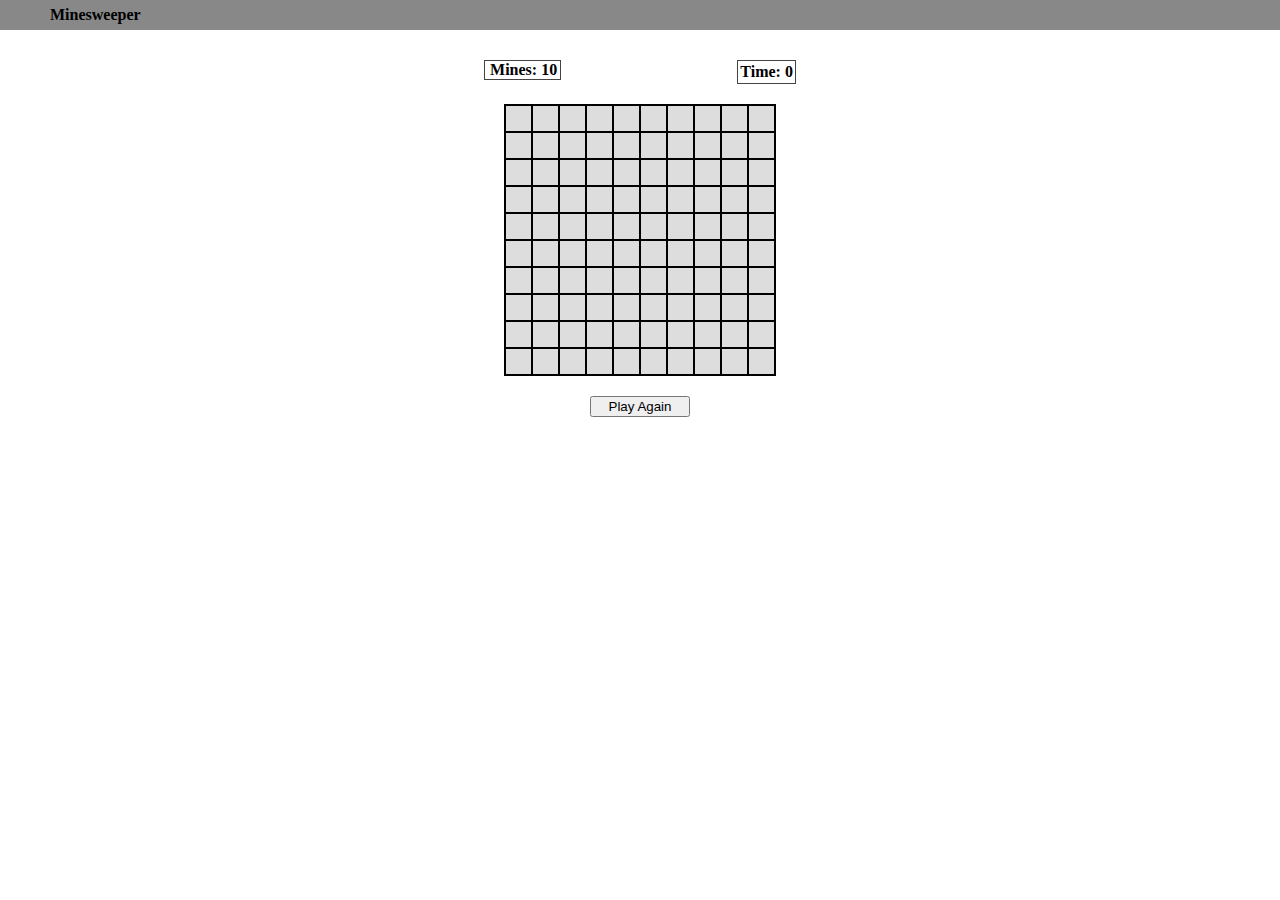
<file: index.html>
<!DOCTYPE html>
<html lang="en">
<head>
    <meta charset="UTF-8">
    <meta http-equiv="X-UA-Compatible" content="IE=edge">
    <meta name="viewport" content="width=device-width, initial-scale=1.0">
    <link rel="stylesheet" href="style.css">
    <title>Minesweeper</title>
</head>
<body>
        <nav>
            <!-- <img> Logo here -->
            <span>Minesweeper</span>
        </nav>
    <div id="main-content">
        <div id="top-bar">
            <div class="flag-tracker">Mines: <span id="flag-counter"></span></div>
            <div id="game-status"></div>
            <!-- <div class="time"><span id="timer">Time: <span id="minutes">00</span>:<span id="seconds">0</span></span></div> -->
            <div class="time"><span id="timer">Time: <span id="seconds">0</span></div>
        </div>
        <div id="grid"></div>
        <button id="reset-game">Play Again</button>
    </div>
    <script src="script.js"></script>
</body>
</html>
</file>
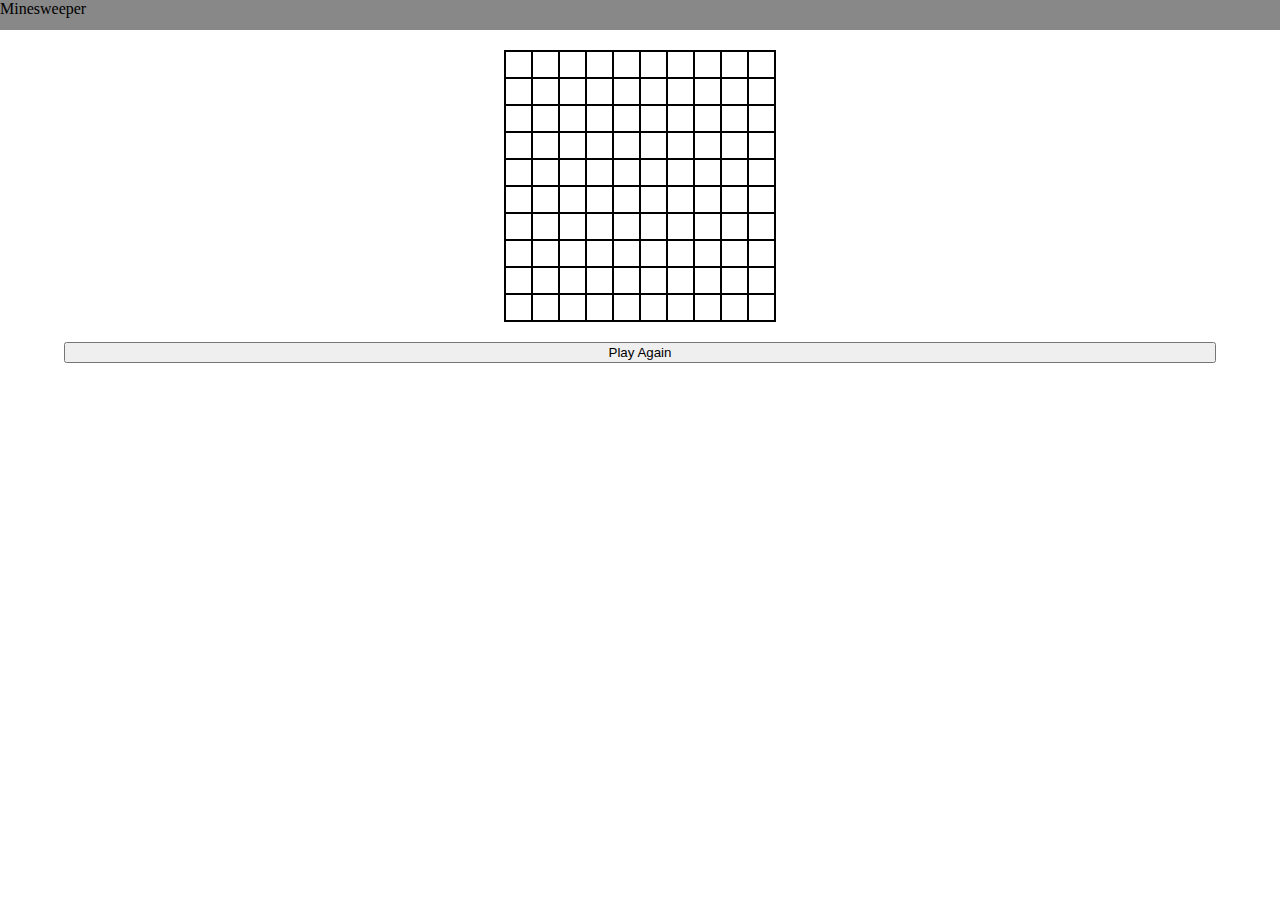
<file: src/index.html>
<!DOCTYPE html>
<html lang="en">
<head>
    <meta charset="UTF-8">
    <meta http-equiv="X-UA-Compatible" content="IE=edge">
    <meta name="viewport" content="width=device-width, initial-scale=1.0">
    <link rel="stylesheet" href="style.css">
    <title>Minesweeper</title>
</head>
<body>
        <nav>
            <!-- <img> Logo here -->
            <span>Minesweeper</span>
        </nav>
    <div id="main-content">
        <div id="grid"></div>
        <button id="reset-game">Play Again</button>
    </div>
    <script src="script.js"></script>
</body>
</html>
</file>
<file: style.css>
:root {
    --tile-bg: #FFF;
}

body {
    width: 100%;
    min-height: 100%;
    padding: 0;
    margin: 0;
}
/* Nav Styles */
nav {
    display: flex;
    flex-direction: row;
    flex-wrap: nowrap;
    height: 30px;
    background-color: #888;
    margin: 0 auto;
    padding: 0;
    align-items: center;
}

nav span {
    margin-left: 50px;
    font-weight: bold;
}
/* BODY STYLES START */
#main-content {
    width: 90%;
    display: flex;
    flex-direction: column;
    flex-wrap: nowrap;
    margin: 0 auto;
}

/* GRID STYLES */
#grid {
    display: flex;
    flex-direction: column;
    flex-wrap: nowrap;
    margin: 20px auto;
    border: solid .5px black;
}

#grid .row {
    display: flex;
    flex-direction: row;
    flex-wrap: nowrap;
}

.tile {
    display: inline;
    height: 25px;
    width: 25px;
    margin: 0;
    padding: 0;
    border: solid .5px black;
    position: relative;
    pointer-events: none;
}

/* Above Grid Styles */
#top-bar {
    width: 400px;
    display: flex;
    flex-direction: row;
    flex-wrap: nowrap;
    margin-left: auto;
    margin-right: auto;
    margin-top: 30px;
    margin-bottom: 0;
    justify-content: space-around;
}

.flag-tracker {
    height: 15%;
    width: 70px;
    font-weight: bold;
    border: 1px solid #444;
    padding-left: 5px;
    padding-right: 0;
}

.time {
    margin: 0;
    padding: 2px;
    height: 15%;
    width: fit-content;
    border: 1px solid #444;
    text-align: center;
    font-weight: bold;
}

#flag-counter {
    padding: 0;
}

#reset-game{
    width: 100px;
    margin: 0 auto;
}
/* BODY STYLES END */


/* This is to cover the tiles until click to reveal */
/* Source: https://bryanlrobinson.com/blog/how-to-css-after-elements-for-background-overlays/ */
.hidden::after {
    position: absolute;
    content: "";
    top: 0;
    left: 0;
    height: 100%;
    width: 100%;
    background-color: #DDD;
    pointer-events: all;
}

/* Add a class to have tile content hidden from DOM */
.tile-content::after {
    z-index: 1;
    content: "";
    background-image: var(--tile-bg);
    background-repeat: no-repeat;
    background-size: contain;
    position: absolute;
    /* trying to center background images */
    top: 50%;
    left: 50%;
    transform: translate(-50%, -50%);
    height: 100%;
    width: 100%;
}

/* ---Class prepared for flag on right click--- */
.flag::after {
    z-index: 1;
    background-image: url(img/red_flag.png);
    background-repeat: no-repeat;
    background-size: cover;
    position: absolute;
    top: 0;
    left: 0;
    height: 100%;
    width: 100%;
}

.red {
    background-color: red;
}
</file>
<file: src/style.css>
body {
    width: 100%;
    min-height: 100%;
    padding: 0;
    margin: 0;
}

nav {
    display: flex;
    flex-direction: row;
    flex-wrap: nowrap;
    height: 30px;
    background-color: #888;
    margin: 0 auto;
    padding: 0;
}

#main-content{
    width: 90%;
    display: flex;
    flex-direction: column;
    flex-wrap: nowrap;
    margin: 0 auto;
}

#grid {
    display: flex;
    flex-direction: column;
    flex-wrap: nowrap;
    margin: 20px auto;
    border: solid .5px black;
}

#grid .row {
    display: flex;
    flex-direction: row;
    flex-wrap: nowrap;
}

.tile {
    height: 25px;
    width: 25px;
    margin: 0;
    padding: 0;
    border: solid .5px black;
}
</file>
